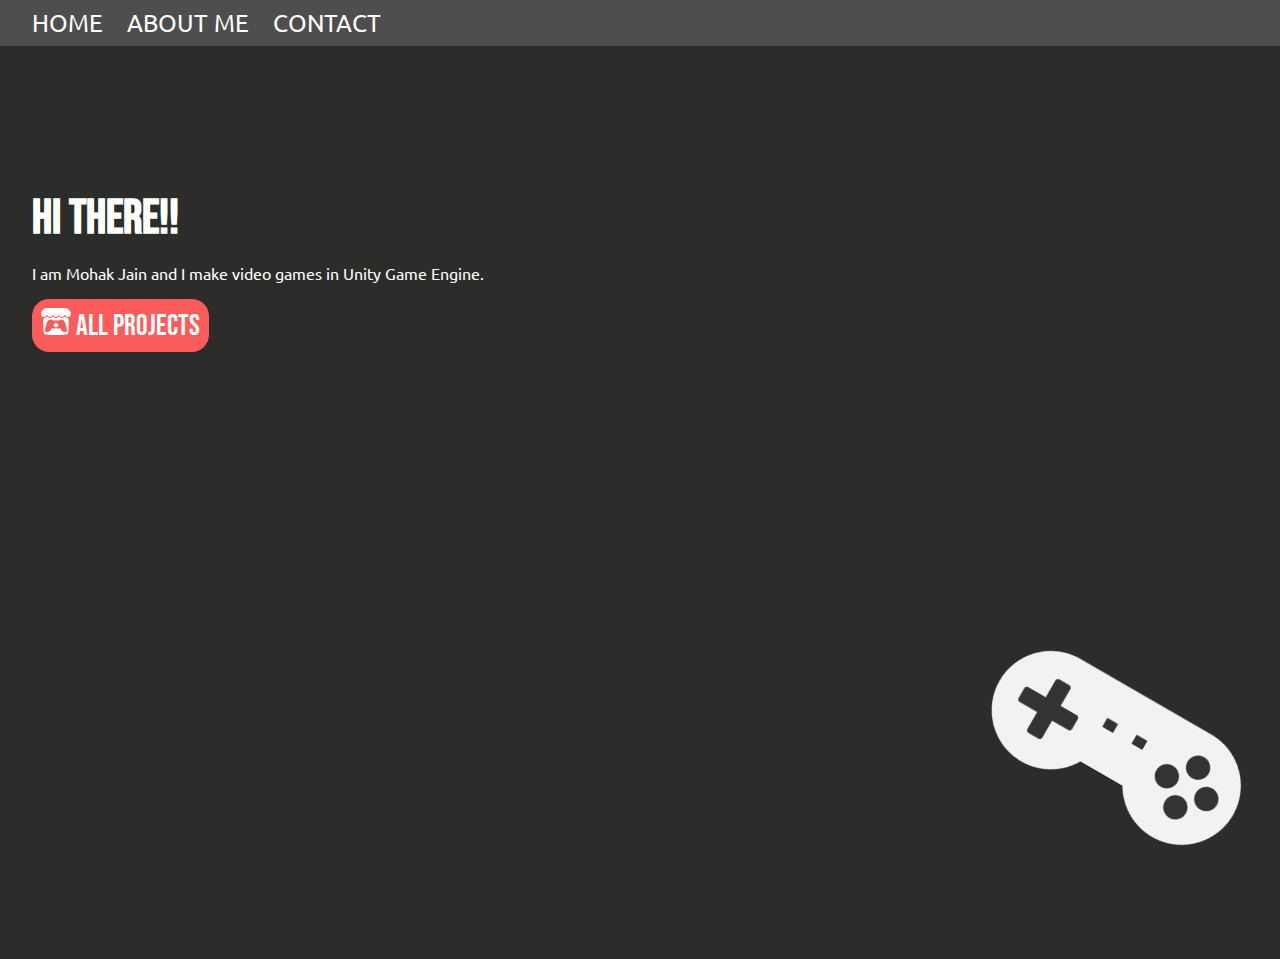
<file: index.html>
<html xmlns="http://www.w3.org/1999/xhtml">
<head>
    <meta name="viewport" content="width=device-width, initial-scale=1">
    <link type="image/png" sizes="32x32" rel="icon" href="Graphics/WebsiteIcon.png">
    <title>Portfolio</title>
    <link rel="stylesheet" href="CSS/Style.css" />
</head>
<body>
    <nav id="Header">
        <img id="MobileMenuIcon" alt="MenuIcon" src="Graphics/MenuIconImg.png" />
        <nav id="Navbar">
            <ul id="AllMenuLinks">
                <li><a class="MenuLinks" href="#">HOME</a></li>
                <li><a class="MenuLinks" href="about.html">ABOUT ME</a></li>
                <li><a class="MenuLinks" href="contact.html">CONTACT</a></li>
            </ul>
        </nav>
    </nav>

    <section id="MainSection">
        <h1>Hi There!!</h1>

        <p>
            I am Mohak Jain and I make video games
            in Unity Game Engine.
        </p> 
        
        <a class="AllProjectsBtn" href="https://radiantgames.itch.io/"><img class="AllProjectsImg" width="30em" src="Graphics/ItchLogo.svg" />ALL PROJECTS</a>

        <img id="ControllerImg" src="Graphics/WithoutWireController.png" style="transform:rotate(30deg);" />
    </section>
</body>
<script src="JavaScript/Main.js"></script>
</html>
</file>
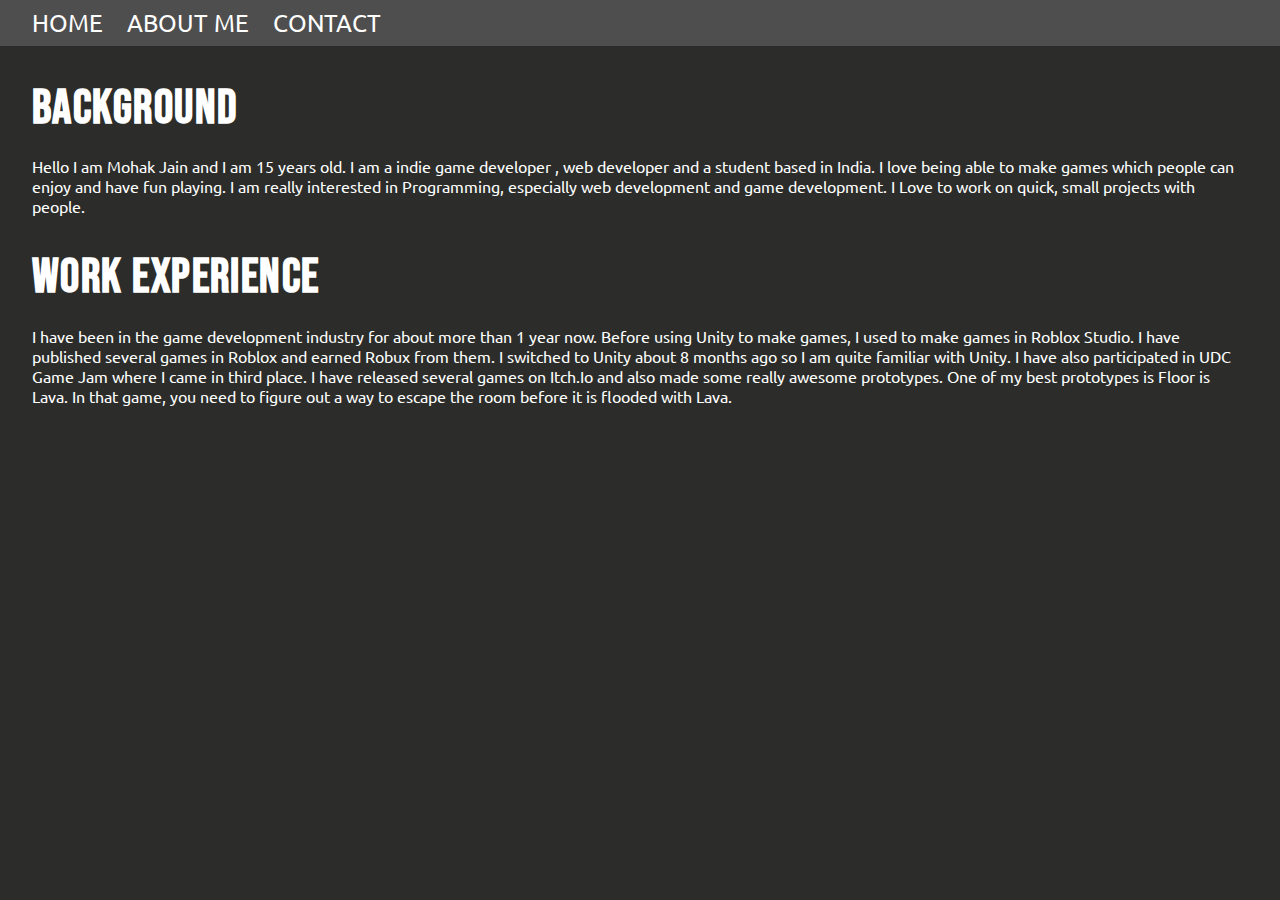
<file: about.html>
<html xmlns="http://www.w3.org/1999/xhtml">
<head>
    <meta name="viewport" content="width=device-width, initial-scale=1">
    <link type="image/png" sizes="32x32" rel="icon" href="Graphics/WebsiteIcon.png">
    <title>About Me</title>
    <link rel="stylesheet" href="CSS/Style.css" />
</head>
<body>
    <nav id="Header">
        <img id="MobileMenuIcon" alt="MenuIcon" src="Graphics/MenuIconImg.png" />
        <nav id="Navbar">
            <ul id="AllMenuLinks">
                <li><a class="MenuLinks" href="index.html">HOME</a></li>
                <li><a class="MenuLinks" href="#">ABOUT ME</a></li>
                <li><a class="MenuLinks" href="contact.html">CONTACT</a></li>
            </ul>
        </nav>
    </nav>
    <section id="AboutSection">
        <h1>Background</h1>
        <p>
            Hello I am Mohak Jain and I am 15 years old. I am a indie game developer , web developer and a student based in India.
            I love being able to make games which people can enjoy and have fun playing.
            I am really interested in Programming, especially  web development and game development. I Love to work on quick, small projects with people.
        </p>
        <h1>Work Experience</h1>
        <p>I have been in the game development industry for about more than 1 year now. Before using Unity to make games, 
        I used to make games in Roblox Studio. I have published several games in Roblox and earned Robux from them. 
        I switched to Unity about 8 months ago so I am quite familiar with Unity.  I have also participated in UDC Game Jam where I came in third place. 
        I have released several games on Itch.Io and also made some really awesome prototypes. One of my best prototypes is Floor is Lava. 
        In that game, you need to figure out a way to escape the room before it is flooded with Lava.</p>
    </section>
</body>
<script src="JavaScript/Main.js"></script>
</html>
</file>
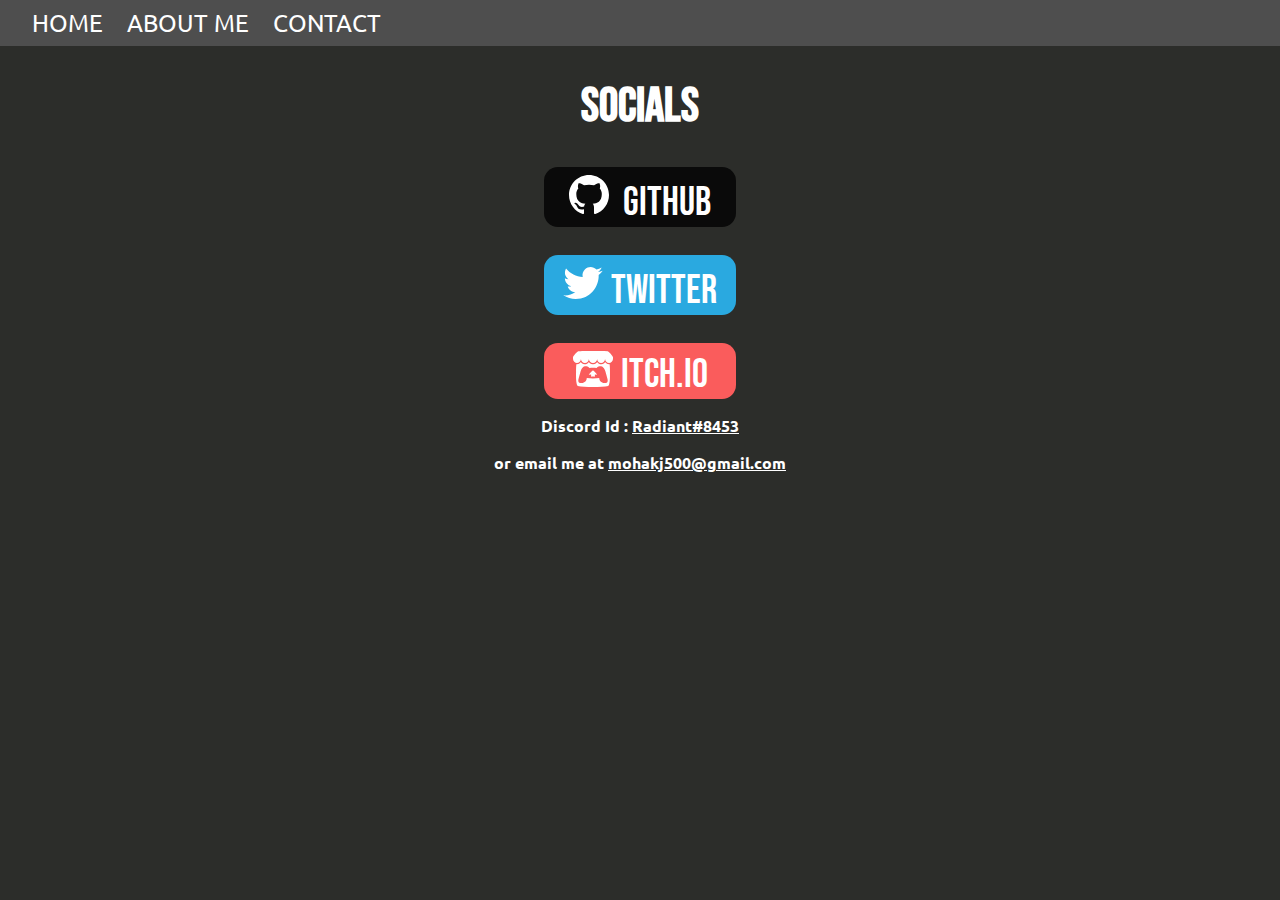
<file: contact.html>
<html xmlns="http://www.w3.org/1999/xhtml">
<head>
    <meta name="viewport" content="width=device-width, initial-scale=1">
    <link type="image/png" sizes="32x32" rel="icon" href="Graphics/WebsiteIcon.png">
    <title>Contact</title>
    <link rel="stylesheet" href="CSS/Style.css" />
</head>
<body>
    <nav id="Header">
        <img id="MobileMenuIcon" alt="MenuIcon" src="Graphics/MenuIconImg.png" />
        <nav id="Navbar">
            <ul id="AllMenuLinks">
                <li><a class="MenuLinks" href="index.html">HOME</a></li>
                <li><a class="MenuLinks" href="about.html">ABOUT ME</a></li>
                <li><a class="MenuLinks" href="#">CONTACT</a></li>
            </ul>
        </nav>
        </nav>

    <section id="SocialSection">
        <h1>SOCIALS</h1>
        <ul>
            <li><a class="SocialLinks" id="GithubLink" href="https://github.com/mohakdev"><img class="IconImages" src="Graphics/Github.svg" alt="Github Icon" /> GITHUB</a></li>
            <li><a class="SocialLinks" id="TwitterLink" href="https://twitter.com/mohakjain55"><img class="IconImages" src="Graphics/TwitterLogo.svg" alt="Twitter Icon" />TWITTER</a></li>
            <li><a class="SocialLinks" id="ItchLink" href="https://radiantgames.itch.io/"><img class="IconImages" src="Graphics/ItchLogo.svg" alt="Itch.Io Icon" />ITCH.IO</a></li>
        </ul>
        <p><b>Discord Id : <u>Radiant#8453</u></b></p>
        <p><b>or email me at <u>mohakj500@gmail.com</u></b></p>
    </section>
</body>
<script src="JavaScript/Main.js"></script>
</html>
</file>
<file: CSS/Style.css>
/*
    # = id
    . = class
    Tutorial : https://www.w3schools.com/css/default.asp
*/
@import url('https://fonts.googleapis.com/css2?family=Bebas+Neue&display=swap');
@import url('https://fonts.googleapis.com/css2?family=Ubuntu&display=swap');

body {
    background: #2C2D2A;
    margin : 0em;
    font-family : Ubuntu;
    max-width : 100%;
    overflow : hidden;
}
#Header {
    background: #4E4E4E;
    padding: 0.5em;
    width : 100vw;
}
#MobileMenuIcon {
    display: block;
    margin-right: auto;
    color : white;
    cursor: pointer;
}
ul {
    list-style-type: none;
    padding: 0;
}
.MenuLinks {
    display : block;
    color: #FFFFFF;
    text-decoration: none;
    font-size: 1.5em;
    margin-top : 0.5em;
    margin-left: 1em;
    
    cursor: pointer;
    /*font-family: 'Bebas Neue', cursive;*/
}
    .MenuLinks:hover {
        font-weight : bold;
    }
#Navbar {
    display : none;
    position: fixed;
    text-align: left;
    margin-top: 2em;
    z-index: 100;
    top: 0;
    left: 0;
    width: 40%;
    height: 100%;
    background-color: #4E4E4E;
}
#MainSection{
    text-align:center;
}
h1 {
    font-size: 3em;
    font-family: 'Bebas Neue', cursive;
    color: #FFFFFF;
}
p {
    color: #FFFFFF;
}

/*Home Page Page CSS*/

.AllProjectsBtn {
    display : block;
    width: fit-content;
    margin:auto;
    text-align : center;
    
    
    background-color: #FA5C5C;
    padding: 0.3em;
    font-family: 'Bebas Neue', cursive;
    color: #FFFFFF;
    font-size: 1.8em;
    text-decoration: none;
    cursor: pointer;
    border-radius: 0.6em;
}
.AllProjectsBtn:hover{
    transform:scale(1.2);
}
.AllProjectsImg
{
    margin-right : 0.2em;
}
#ControllerImg {
    width: 20em;
    height: auto;
    position: absolute;
    right: 0px;
    bottom: 0px;
}

/*Social Page CSS*/
#SocialSection {
    text-align: center;
}

.SocialLinks {
    display: block;
    background-color: blue;
    width: 4.2em;
    margin: auto;
    text-align: center;
    
    margin-top:0.7em;
    padding-left: 0.3em;
    padding-right: 0.3em;

    
    font-family: 'Bebas Neue', cursive;
    color: #FFFFFF;
    font-size: 2.5em;
    text-decoration: none;
    cursor: pointer;
    border-radius: 0.35em;
}
    .SocialLinks:hover {
        transform: scale(1.2);
    }

#GithubLink{
    background-color : #0A0A0A;
}
#TwitterLink{
    background-color : #2AA9E0;
}

#ItchLink{
    background-color : #FA5C5C;
}

.IconImages {
    margin-top: 0.2em;
    margin-bottom: 0em;
    width: 1em;
    height: auto;
    margin-right: 0.2em;
}

/*About Page CSS*/
#AboutSection {
    text-align: center;
    margin-right : 0.2em;
}
    #AboutSection h1 {
        letter-spacing: 0.03em;
    }

/*Media Queries*/
@media only screen and (min-width: 768px) 
{
    /*For The Menu*/
    #Navbar {
        display: inline;
        background: none;
        position: unset;
        
        width: 100%;
        height: auto;
    }
    #MobileMenuIcon{
        display : none;
    }
    #AllMenuLinks {
        list-style: none;
        margin: 0;
        padding: 0;
        display: inline-flex
    }
    .MenuLinks {
        display: inline;
    }

    /*For The Home Page*/
    #MainSection {
        width: 100%;
        height: auto;
        margin-left: 2em;
        text-align: left;
    }
    #MainSection h1 {
        margin-block-start : 3em;
        margin-block-end : 0em;
    }
    .AllProjectsBtn{
        margin:0em;
    }
    
    /*For About Page*/
    #AboutSection {
        height: auto;
        margin-left: 2em;
        margin-right:2em;
        text-align: left;
    }
        #AboutSection h1 {
            margin-block-start: 0.7em;
            margin-block-end: 0.4em;
        }
}
</file>
